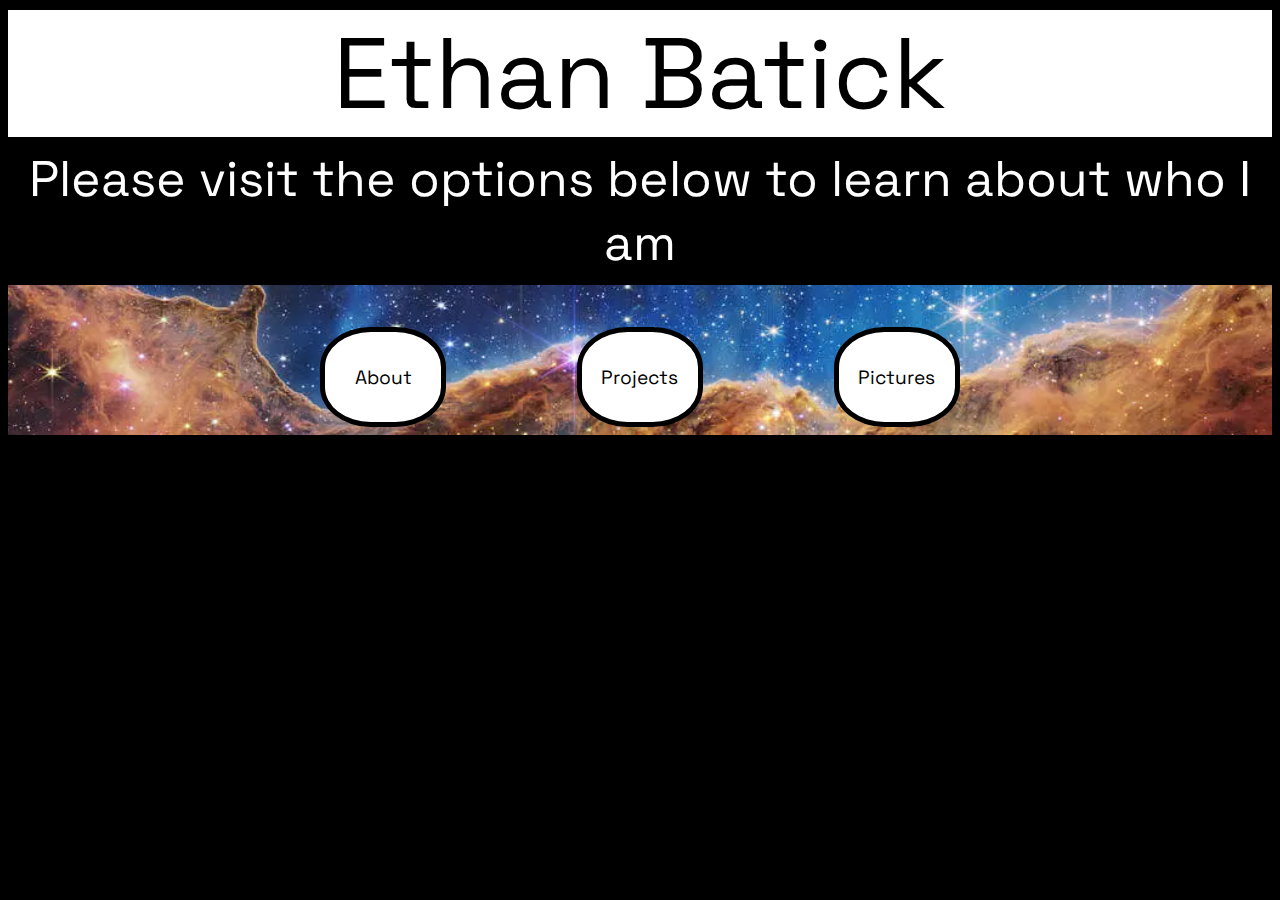
<file: index.html>
<!DOCTYPE html>
<html>
<head>
    <meta charset="UTF-8">
    <title>Ethan Batick</title>
    <link rel="stylesheet" href="style.css">
</head>
    <body class="black">
        <div class="white centerText largeText">
            Ethan Batick
        </div>
        <div class="black mediumText centerText">
            Please visit the options below to learn about who I am
        </div>
        <div class="banner1">
            <div>
                <br><br>
                <button class="buttonMini button-black-border buttonHoverGrow" style="margin-left: 5%; margin-right: 5%;">About</button>
                <button class="buttonMini button-black-border buttonHoverGrow" style="margin-left: 5%; margin-right: 5%;">Projects</button>
                <button class="buttonMini button-black-border buttonHoverGrow" style="margin-left: 5%; margin-right: 5%;">Pictures</button>
            </div>
        </div>
    </body>
</html>
</file>
<file: style.css>
@font-face {
    font-family: 'standardText';
    src: url('fonts/SpaceGrotesk-VariableFont_wght.ttf') format('truetype');
}

.centerText{
    text-align: center;
}

.largeText{
    font-size: 100px;
}

.mediumText{
    font-size: 50px;
}

.smallText{
    font-size: 30px;
}

.white {
    background-color: white;
    color: black;
    font-family: 'standardText', sans-serif;
}

.black {
    background-color: black;
    color: white;
    font-family: 'standardText', sans-serif;
    margin-top: 10px;
    margin-bottom: 10px;
}

.dropdown{
    width: 10%;
    background-color: transparent;
}

.dropdown-header{
    size:100%;
    cursor: pointer;
}

.dropdown-content{
    display: none;
    background-color: transparent;
    text-align: center;
}

.dropdown:hover .dropdown-content{
    display:block;
}

button.buttonStandard{
    border-radius: 40%;
    background-color: white;
    width:20%;
    height:100px;
    font-family: 'standardText';
    font-size:larger;
    text-align: center;
    cursor: pointer;
}

button.buttonMini{
    border-radius: 40%;
    background-color: white;
    width:10%;
    height:100px;
    font-family: 'standardText';
    font-size:larger;
    text-align: center;
    cursor: pointer;
    margin-left: 15%;
    margin-left: 15%;
}

.button-no-border{
    border-width: 0px;
}

.button-black-border{
    border-color: black;
    border-width: 5px;
    border-style: solid;
}

.buttonHoverGrow{
    transition: transform .5s ease;
    transform-origin: center center;
}

.buttonHoverGrow:hover{
    transform: scale(1.5);
}

a{
    color:black
}

.banner1{
    background-image: url("images/spacePic1.png");
    background-size: cover;
    background-position-y: 35%;
    width:100%;
    height: 150px;
    text-align: center;
}
</file>
